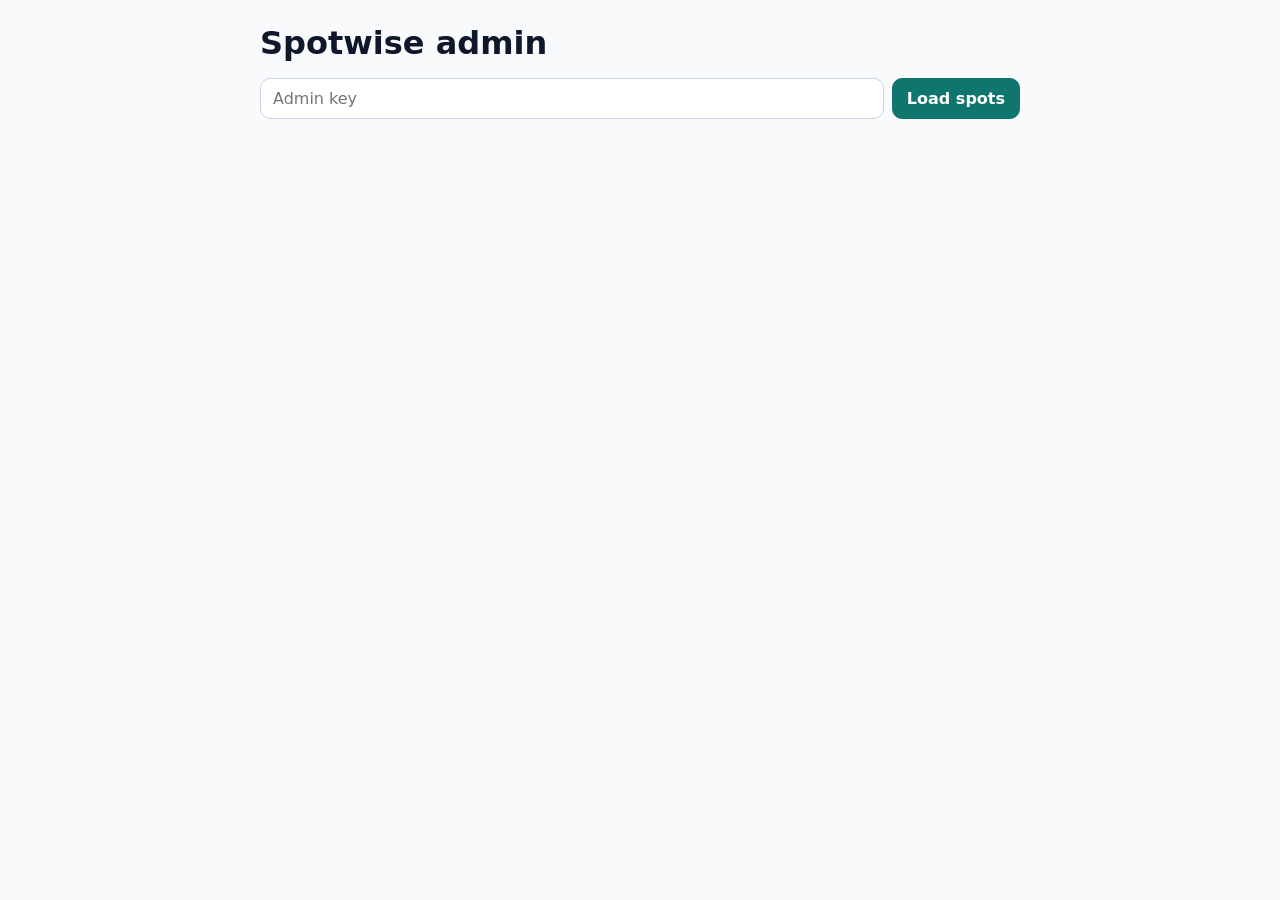
<file: static/admin.html>
<!DOCTYPE html>
<html lang="en">
<head>
  <meta charset="UTF-8">
  <meta name="viewport" content="width=device-width, initial-scale=1.0">
  <meta name="robots" content="noindex">
  <title>Spotwise admin</title>
  <style>
    * {
      box-sizing: border-box;
    }

    body {
      margin: 0;
      padding: 24px;
      font-family: system-ui, sans-serif;
      color: #0f172a;
      background: #f8fafc;
    }

    main {
      max-width: 760px;
      margin: 0 auto;
    }

    h1 {
      margin: 0 0 16px;
    }

    form {
      display: flex;
      gap: 8px;
      margin-bottom: 20px;
    }

    input {
      flex: 1;
      padding: 10px 12px;
      border: 1px solid #cbd5e1;
      border-radius: 10px;
      font: inherit;
    }

    button {
      padding: 10px 14px;
      border: 1px solid #cbd5e1;
      border-radius: 10px;
      background: white;
      font: inherit;
      font-weight: 600;
      cursor: pointer;
    }

    button.primary {
      background: #0f766e;
      border-color: #0f766e;
      color: white;
    }

    button.danger {
      background: #dc2626;
      border-color: #dc2626;
      color: white;
    }

    ul {
      margin: 0;
      padding: 0;
      list-style: none;
    }

    li {
      display: flex;
      align-items: center;
      gap: 12px;
      padding: 12px;
      margin-bottom: 10px;
      border-radius: 14px;
      background: white;
      box-shadow: 0 1px 3px rgb(0 0 0 / 0.08);
    }

    li img,
    li .empty-photo {
      width: 64px;
      height: 64px;
      flex-shrink: 0;
      border-radius: 10px;
      object-fit: cover;
      background: #e2e8f0;
    }

    li .info {
      flex: 1;
      min-width: 0;
    }

    li small {
      display: block;
      color: #64748b;
    }

    .flagged {
      color: #dc2626;
      font-weight: 700;
    }

    #status {
      color: #64748b;
    }
  </style>
</head>
<body>
  <main>
    <h1>Spotwise admin</h1>
    <form id="login">
      <input id="key" type="password" placeholder="Admin key" autocomplete="current-password" required>
      <button class="primary">Load spots</button>
    </form>
    <p id="status"></p>
    <ul id="spots"></ul>
  </main>
  <script src="admin.js"></script>
</body>
</html>
</file>
